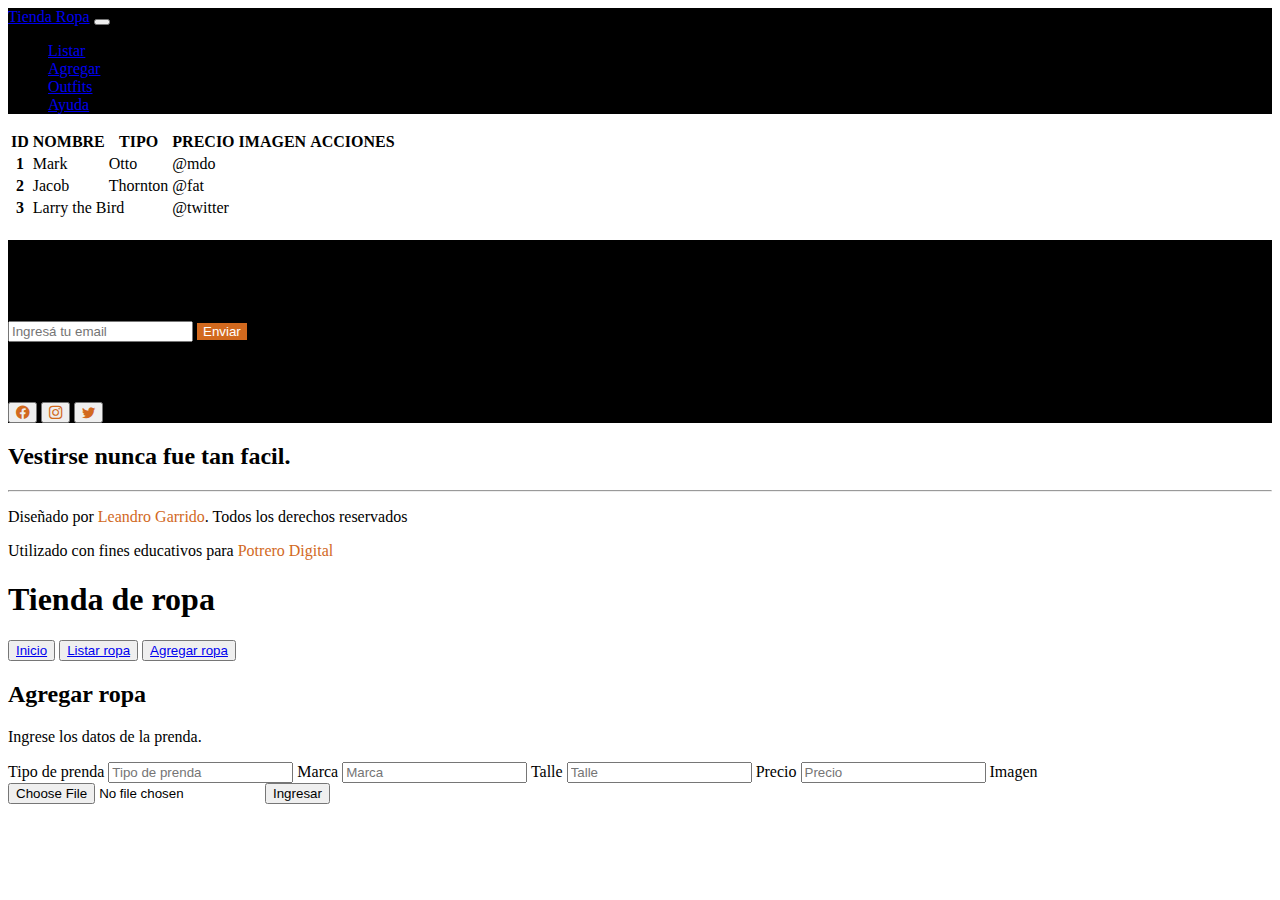
<file: agregar.html>
<!DOCTYPE html>
<html lang="en">
    <head>
        <meta charset="UTF-8">
        <meta http-equiv="X-UA-Compatible" content="IE=edge">
        <meta name="viewport" content="width=device-width, initial-scale=1.0">
        <title>Tienda de Ropa</title>
        <link href="https://cdn.jsdelivr.net/npm/bootstrap@5.1.3/dist/css/bootstrap.min.css" rel="stylesheet"
            integrity="sha384-1BmE4kWBq78iYhFldvKuhfTAU6auU8tT94WrHftjDbrCEXSU1oBoqyl2QvZ6jIW3" crossorigin="anonymous">
        <link rel="stylesheet" href="https://cdn.jsdelivr.net/npm/bootstrap-icons@1.7.0/font/bootstrap-icons.css">
        <link rel="stylesheet" href="./css/style.css">
    </head>
<body>
    <nav class="navbar navbar-expand-lg navbar-dark bg-dark sticky-top">
        <div class="container-fluid">
            <a class="navbar-brand" href="index.php">Tienda Ropa</a>
            <button class="navbar-toggler" type="button" data-bs-toggle="collapse"
                data-bs-target="#navbarSupportedContent" aria-controls="navbarSupportedContent" aria-expanded="false"
                aria-label="Toggle navigation">
                <span class="navbar-toggler-icon"></span>
            </button>
            <div class="collapse navbar-collapse" id="navbarSupportedContent">
                <ul class="navbar-nav me-auto mb-2 mb-lg-0">
                    <li class="nav-item">
                        <a class="nav-link" href="listar.php">Listar</a>
                    </li>
                    <li class="nav-item">
                        <a class="nav-link" href="agregar.php">Agregar</a>
                    </li>
                    <li class="nav-item">
                        <a class="nav-link" href="outfits.php">Outfits</a>
                    </li>
                    <li class="nav-item">
                        <a class="nav-link" href="ayuda.php">Ayuda</a>
                    </li>
                </ul>
            </div>
        </div>
    </nav>

    <section>
        <div class="listar mt-5">
            <div class="container">
                <div class="row">
                    <table class="table table-bordered">
                        <thead>
                          <tr class="table-primary">
                            <th scope="col">ID</th>
                            <th scope="col">NOMBRE</th>
                            <th scope="col">TIPO</th>
                            <th scope="col">PRECIO</th>
                            <th scope="col">IMAGEN</th>
                            <th scope="col">ACCIONES</th>
                          </tr>
                        </thead>
                        <tbody>
                          <tr>
                            <th scope="row">1</th>
                            <td>Mark</td>
                            <td>Otto</td>
                            <td>@mdo</td>
                          </tr>
                          <tr>
                            <th scope="row">2</th>
                            <td>Jacob</td>
                            <td>Thornton</td>
                            <td>@fat</td>
                          </tr>
                          <tr>
                            <th scope="row">3</th>
                            <td colspan="2">Larry the Bird</td>
                            <td>@twitter</td>
                          </tr>
                        </tbody>
                      </table>
                </div>
            </div>
        </div>

        <div class="sec5 mt-5">
            <div class="container-fluid bg-dark">
                <div class="row">
                    <div class="my-5 text-center text-light">
                        <h2>¡ENTERATE DE TODO!</h2>
                        <p>Suscribite a nuestro newsletter y recibí ofertas exclusivas</p>
                        <form>
                            <div class="d-flex justify-content-center">
                                <input type="email" class="form-control w-50 rounded-pill mx-3" id="exampleInputEmail1"
                                    placeholder="Ingresá tu email">
                                <button type="submit" class="btn boton btn-primary px-5 rounded-pill">Enviar</button>
                            </div>
                        </form>
                        <div class="mt-3">
                            <h5>Seguinos en nuestras redes</h5>
                            <button type="button" class="btn">
                                <a class="social" href="https://www.facebook.com/" target="_blank"><i
                                        class="bi bi-facebook"></i></a>
                            </button>
                            <button type="button" class="btn">
                                <a class="social" href="https://www.instagram.com/" target="_blank"><i
                                        class="bi bi-instagram"></i></a>
                            </button>
                            <button type="button" class="btn">
                                <a class="social" href="https://twitter.com/" target="_blank"><i
                                        class="bi bi-twitter"></i></a>
                            </button>
                        </div>
                    </div>
                </div>
            </div>
        </div>
    </section>

    <footer class="mt-5">
        <div class="container-fluid">
            <div class="row">
                <div class="col-12 text-center">
                    <h2>Vestirse nunca fue tan facil.</h2>
                </div>
                <hr class="mt-5">
                <div class="col-12 col-lg-6 col-xl-6">
                    <p class="text-muted">Diseñado por <a href="https://www.linkedin.com/in/leandro-garrido/"
                            target="_blank">Leandro Garrido</a>. Todos los derechos reservados</p>
                </div>
                <div class="col-12 col-lg-6 col-xl-6 text-end">
                    <p class="text-muted">Utilizado con fines educativos para <a href="https://www.potrerodigital.org/"
                            target="_blank">Potrero Digital</a></p>
                </div>
            </div>
        </div>
    </footer>

    <script src="https://cdn.jsdelivr.net/npm/bootstrap@5.1.3/dist/js/bootstrap.bundle.min.js"
        integrity="sha384-ka7Sk0Gln4gmtz2MlQnikT1wXgYsOg+OMhuP+IlRH9sENBO0LRn5q+8nbTov4+1p" crossorigin="anonymous">
    </script>

    <h1>Tienda de ropa</h1>
    <button type="submit"><a href="index.html">Inicio</a></button>
    <button type="submit"><a href="listar.php">Listar ropa</a></button>
    <button type="submit"><a href="agregar.html">Agregar ropa</a></button>
    
    <h2>Agregar ropa</h2>
    <p>Ingrese los datos de la prenda.</p>
    <form method="POST" action="agregar.php" enctype="multipart/form-data">
        <label>Tipo de prenda</label>
        <input type="text" name="tipo_prenda" placeholder="Tipo de prenda" required>
        <label>Marca</label>
        <input type="text" name="marca" placeholder="Marca" required>
        <label>Talle</label>
        <input type="text" name="talle" placeholder="Talle" required>
        <label>Precio</label>
        <input type="text" name="precio" placeholder="Precio" required>
        <label>Imagen</label>
        <input type="file" name="imagen" placeholder="imagen">
        <input type="submit" name="submit" value="Ingresar">
    </form>


</body>
</html>
</file>
<file: css/style.css>
.bg-dark{
    background-color: black !important;
}

.boton:hover{
    background-color: rgba(210, 105, 30, 0.692) !important;
}

.boton{
    border: white solid 0px !important;
    background-color: chocolate !important;
    color: white !important;
}

.social, p a{
    color: chocolate;
    text-decoration: none;
    
}

.social:hover, p a:hover{
    color: rgba(210, 105, 30, 0.692);
    text-decoration: none;
}

a .img-fluid:hover{
    border: chocolate solid 2px;
}

.nav-link:hover, .navbar-brand:hover{
    color: chocolate !important;
}

.list-group-item a{
    color: black !important;
    text-decoration: none;
}

li.list-group-item:hover{
    background-color: chocolate !important;
}

.card{
    border: none !important;
}

.productos .card:hover{
    border: 1px solid chocolate !important;
}

.btn-outline-primary {
    border-color: chocolate !important;
}

/* 

colocar zoom a imagen

.card-img-top{
    transition: transform .2s;
}

.card-img-top:hover{
    transform: scale(1.5);
}
*/

.card-body{
    margin: 0;
    padding: 0;
    color: black !important;
    text-decoration: none !important;
}

.card-text{
    padding-top: 0.3rem;
    padding-bottom: 00.3rem;
    font-size: 1.5rem;
}

.productos .card:hover .card-text{
    background-color: chocolate;
    
}
</file>
